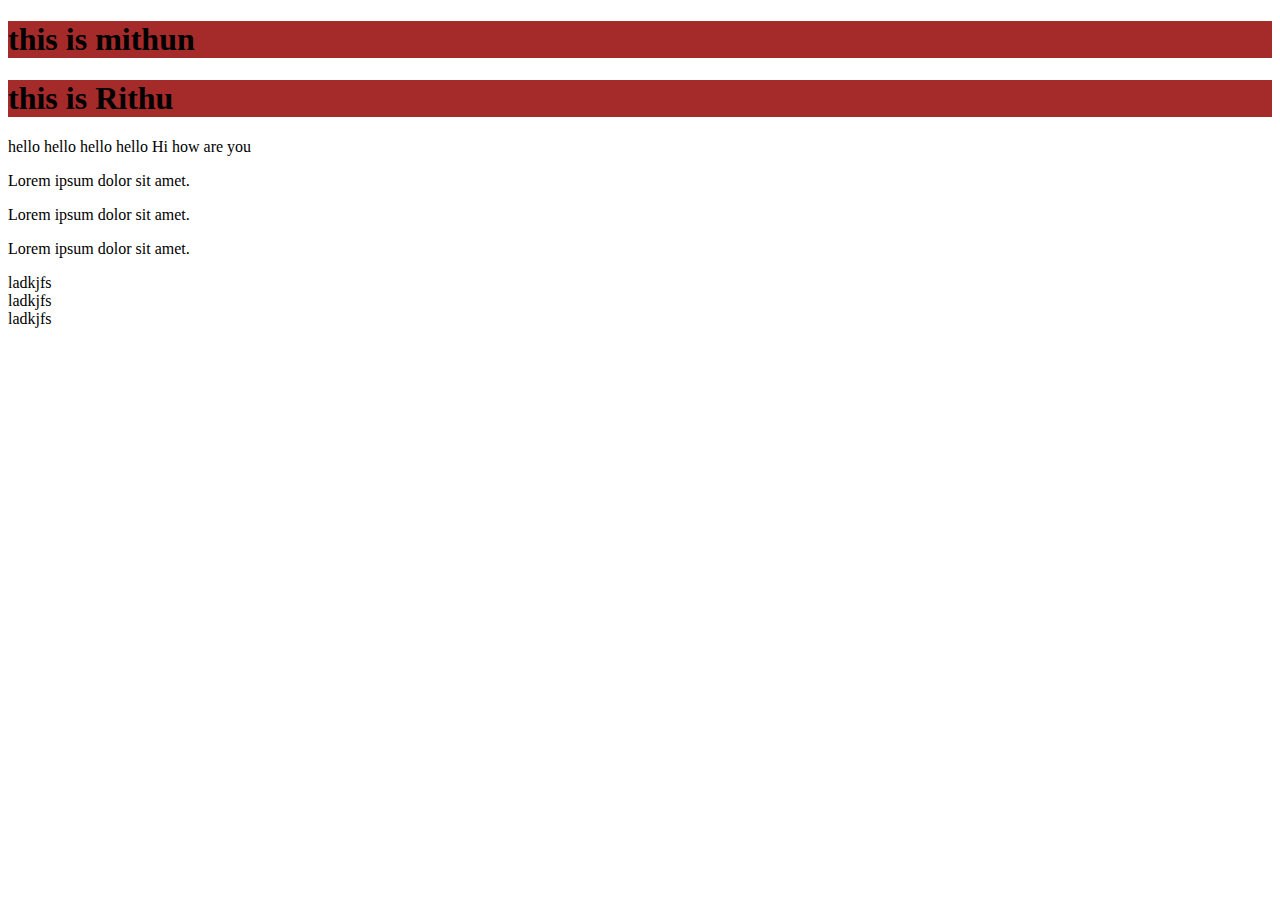
<file: index.html>
<!DOCTYPE html>
<html lang="en">
<head>
    <meta charset="UTF-8">
    <meta http-equiv="X-UA-Compatible" content="IE=edge">
    <meta name="viewport" content="width=device-width, initial-scale=1.0">
    <title>Document</title>
    <link rel="stylesheet" href="style.css">
</head>
<body>
  <h1>this is mithun</h1>
  <h1>this is Rithu</h1>

  <span>hello</span>
  <span>hello</span>
  <span>hello</span>
  <span>hello</span>
  <span>Hi </span>
  <span>how are you</span>
  <p>Lorem ipsum dolor sit amet.</p>
  <p>Lorem ipsum dolor sit amet.</p>
  <p>Lorem ipsum dolor sit amet.</p>
  <div>ladkjfs</div>
  <div>ladkjfs</div>
  <div>ladkjfs</div>
</body>
</html>
</file>
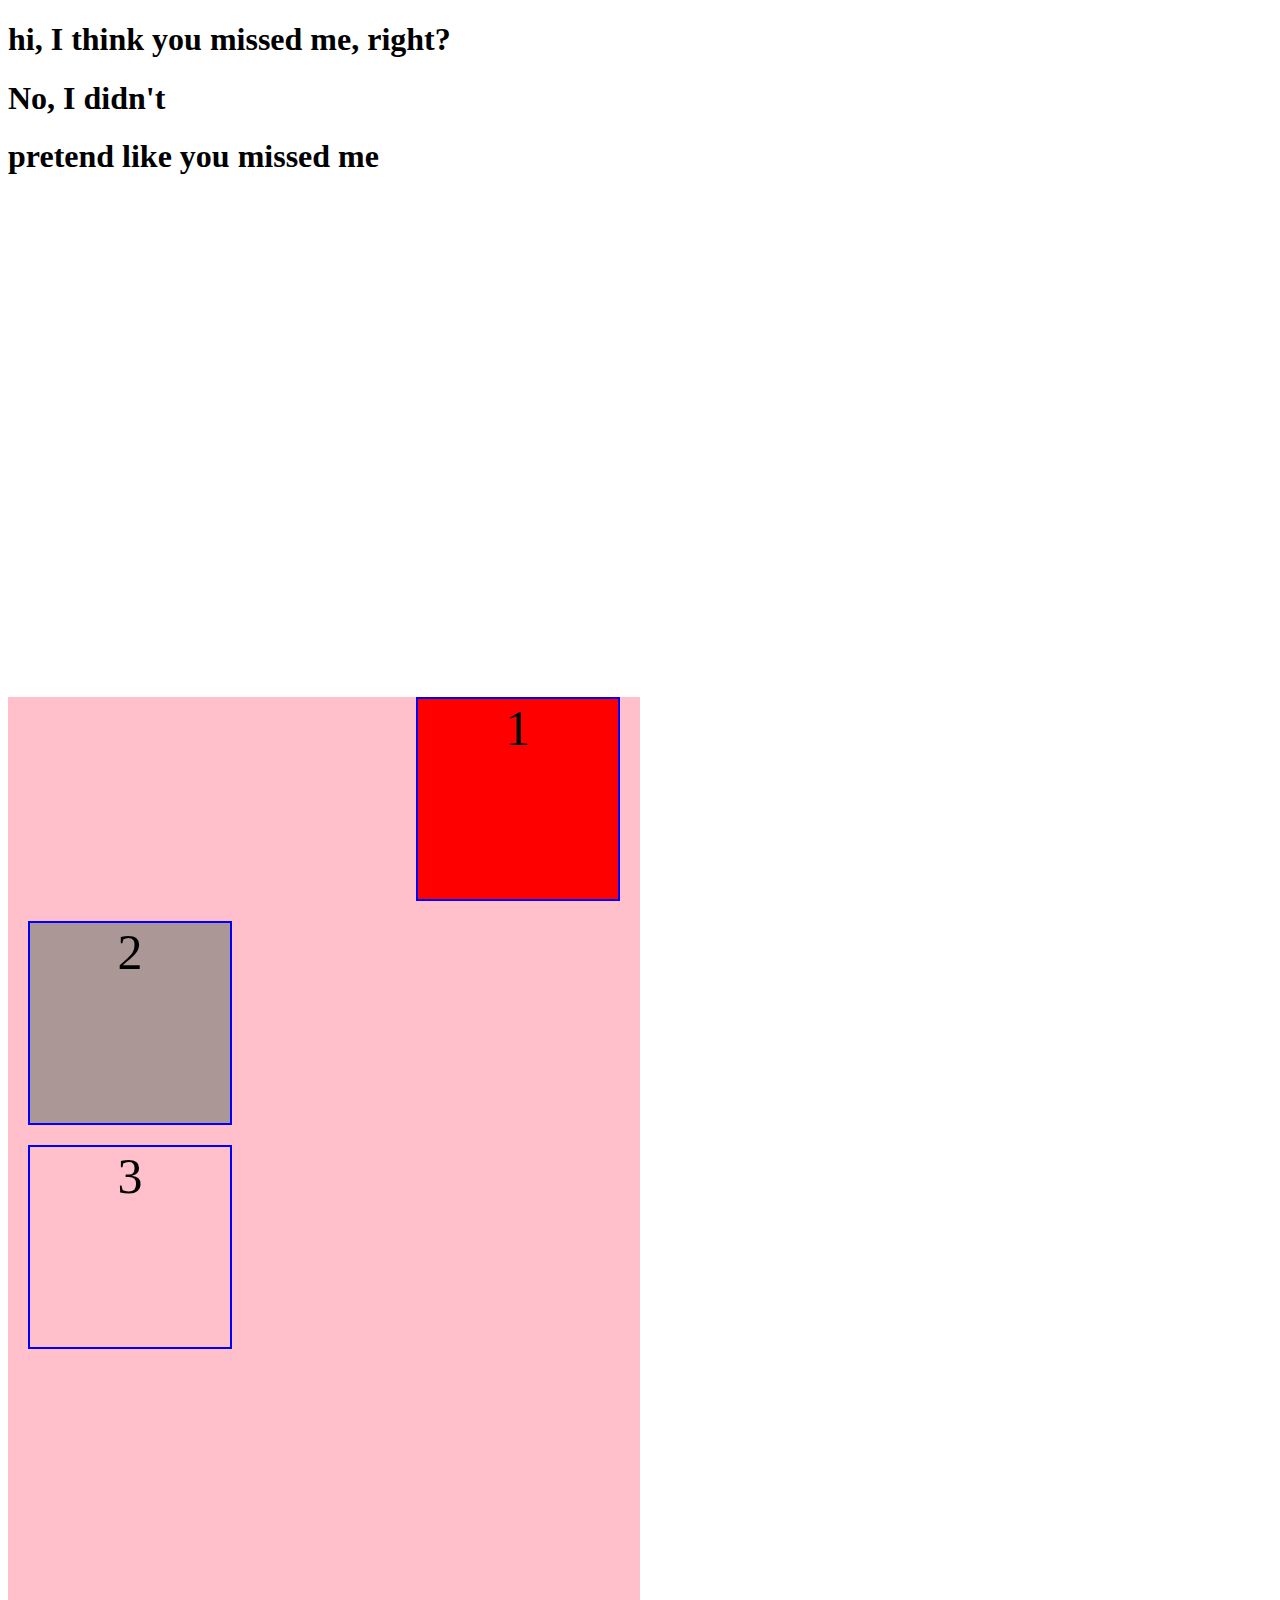
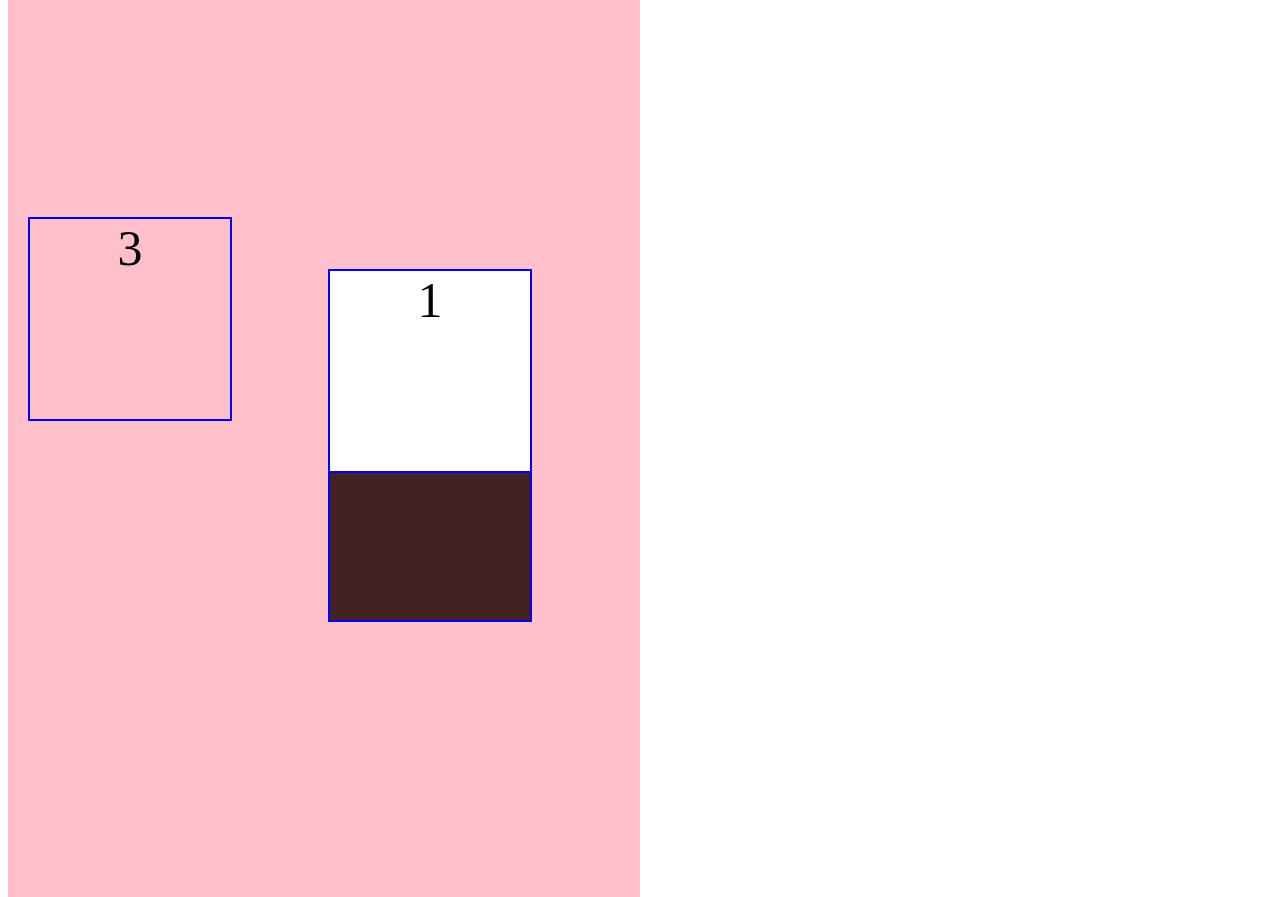
<file: position.html>
<!DOCTYPE html>
<html lang="en">
<head>
    <meta charset="UTF-8">
    <meta http-equiv="X-UA-Compatible" content="IE=edge">
    <meta name="viewport" content="width=device-width, initial-scale=1.0">
    <style>
        section div{
            text-align: center;
            border: 2px solid blue;
            margin: 20px;
            font-size: 50px;
            height: 200px;
            width: 200px;
        }
      .first
        {position: sticky;
          /* position: relative; */
          /* position: absolute; */
          top: 500px;
          left: 500px;
          background: red;
      }
      .second{
          top: 20px;
          /* left: 10px; */
          /* top: 50px; */
          /* position:fixed; */
          /* position: relative; */
          /* position: absolute; */
          /* left: 50px; */
          background: rgb(172, 151, 151);
      }
      .section{
          top: 500px;
          position: relative;
          height: 200vh;
          width: 50%;
          background: pink;
      }
      .one{
          background-color: #fff;
          position: relative;
          top: 500px;
          left: 300px;
          z-index: 1;
      }
      .two{
          background-color: rgb(66, 34, 34);
          position: relative;
          top: 425px;
          left: 300px;
      }

    </style>
    <title>Document</title>
</head>
<body>
    <section>
        <h1>hi, I think you missed me, right?</h1>
        <h1>No, I didn't </h1>
        <h1>pretend like you missed me</h1>
    </section>

 <section class="section">
    <div class="first ">1</div>
    <div class="second ">2</div>
    <div class="third ">3</div>
    <div class=" one">1</div>
    <div class=" two">2</div>
    <div class=" three">3</div>

 </section>

    
</body>
</html>
</file>
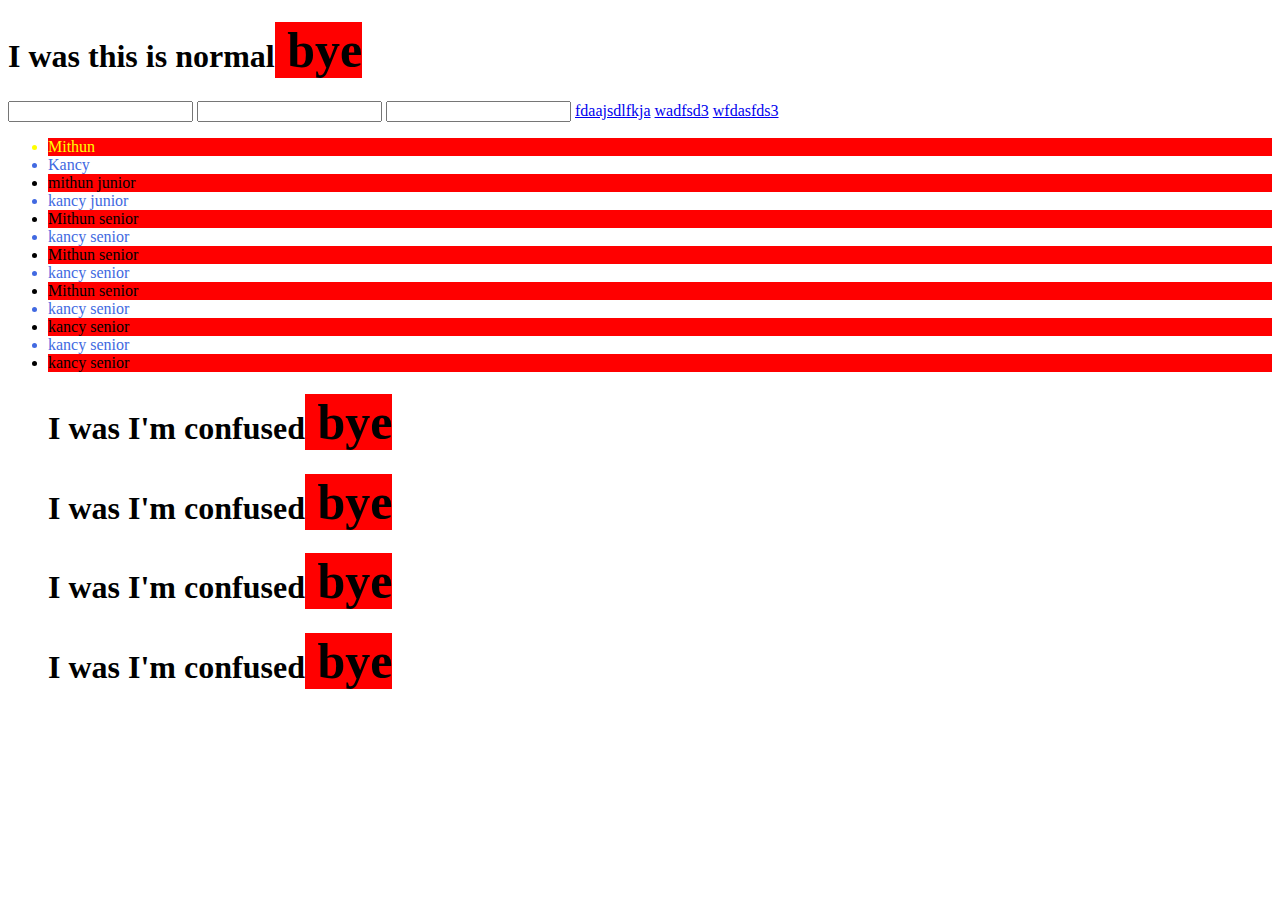
<file: psudo.html>
<!DOCTYPE html>
<html lang="en">
<head>
    <meta charset="UTF-8">
    <meta http-equiv="X-UA-Compatible" content="IE=edge">
    <meta name="viewport" content="width=device-width, initial-scale=1.0">
    <style>
        h1:hover{
            background-color: black;
            color: white;
        }
        .middle__person:focus{
            color:red;

        }
        a:checked{
            color: teal;
        }
        li:first-child{
            color:yellow;
        }
        li:last-child{
            color: red;
        }
        li:nth-child(2n){
            color: royalblue;
            
        }
        li:nth-child(2n+1){
            background: red;
            
        }
        h1::before{
            content: 'I was ';
        }
        h1::after{
            content: ' bye';
            font-size: 50px;
            background: red;
        }
    </style>
    <title>Document</title>
</head>
<body>
    <h1>this is normal</h1>
    <input type="text">
    <input class="middle__person" type="text">
    <input type="text">
    <a href="https://www.w3schools.com/html/html_blocks.asp">fdaajsdlfkja</a>
    <a class="text" href="https://www.w3schools.com/html/html_blocks.asp">wadfsd3</a>
    <a href="https://www.w3schools.com/html/html_blocks.asp">wfdasfds3</a><br>
    <ul>
        <li>Mithun</li>
        <li>Kancy</li>
        <li>mithun junior</li>
        <li>kancy junior</li>
        <li>Mithun senior </li>
        <li>kancy senior</li>
        <li>Mithun senior </li>
        <li>kancy senior</li>
        <li>Mithun senior </li>
        <li>kancy senior</li>
        <li>kancy senior</li>
        <li>kancy senior</li>
        <li>kancy senior</li>

        <h1>I'm confused</h1>
        <h1>I'm confused</h1>
        <h1>I'm confused</h1>
        <h1>I'm confused</h1>
    </ul>
    
</body>
</html>
</file>
<file: style.css>
h1 {
  background-color: brown;
}
</file>
